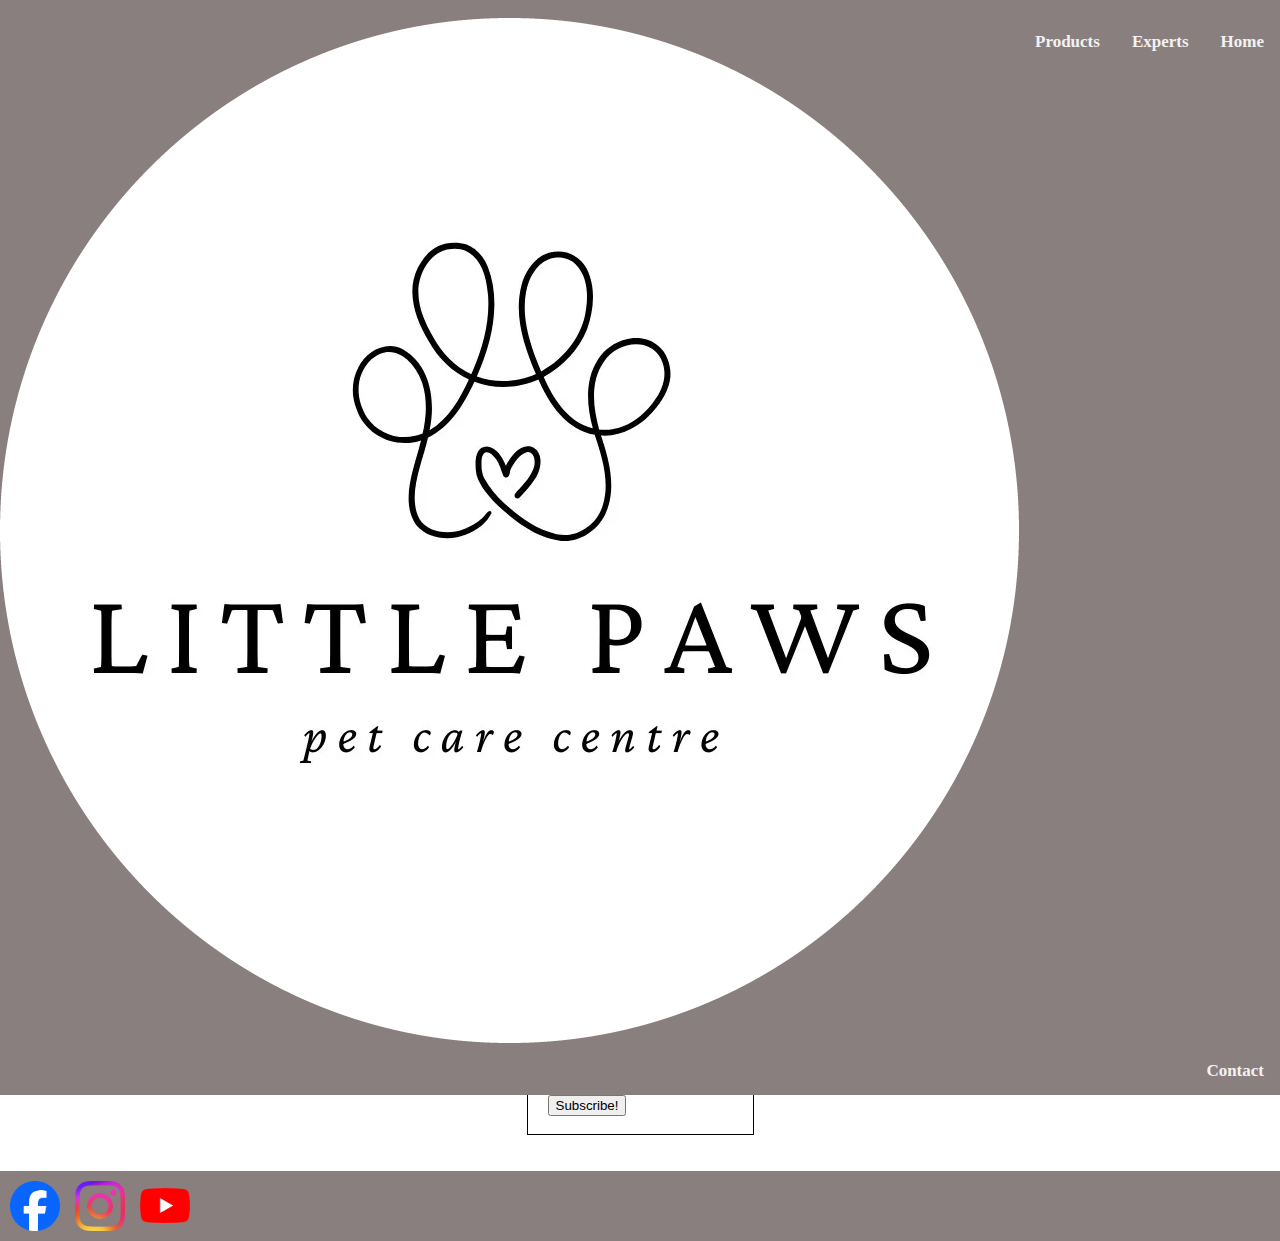
<file: index.html>
<!DOCTYPE html>
<html>

<title>Site</title>
<link rel="stylesheet" href="css/mystyle.css">

<body>
    <header>
        <!-- navbar -->
        <nav class="topnav">
            <br>
            <img src="css/logos/logo.png" alt="Logo" class="logo">
            <a href="index.html">Home</a>
            <a href="html/experts.html">Experts</a>
            <a href="html/products.html">Products</a>
            <a href="html/contact.html">Contact</a>
        </nav>
        <br></br>

        <br>
        <!-- text -->
        <h1 class="welcome">Leave Your Pet in Safe Hands – Expert Animal Care While You’re Away</h1>
    </header>
    <main>
        <h2 style="text-align: center; display: block; width: 50%; margin: 0 50% 0 50%;">
            Going on vacation? Busy with work? Our trusted pet sitters provide top-quality care for your furry (or
            feathery) friend while you're away. Because your pet deserves the best!
        </h2>
        <br><br>
        <div class="HIW">
            <!-- HIW = How It Works  -->
            <h2>How It Works</h2>
            <ul>
                <li><strong> Us About Your Pet: </strong>
                    Let us know what kind of care your pet needs—feeding, walks, playtime, or special medical
                    attention.
                </li>
                <li><strong>Get Matched with a Trusted Sitter: </strong>
                    We connect you with experienced pet sitters who love and understand animals."</li>
                <li><strong>Relax While We Care for Your Pet: </strong>
                    Enjoy your trip knowing your pet is happy, safe, and well cared for. Get updates and photos sent
                    straight
                    to your phone.</li>
            </ul>
        </div>
        <br><br>
        <div class="WCU">
            <!-- WCU = Why Choose Us  -->
            <h2>Why Choose Us?</h2>
            <ul>
                <li><strong>Experienced & Loving Sitters:</strong> Our sitters are carefully vetted, passionate about
                    animals,
                    and trained to handle all kinds of pets.</li>
                <li><strong>Safe & Comfortable Environment:</strong> We provide a stress-free setting, whether it's in
                    your
                    home
                    or ours, ensuring your pet feels secure and loved.</li>
                <li><strong>Regular Updates & Check-ins:</strong> Never feel disconnected from your pet! Receive photos,
                    videos,
                    and updates so you know they’re happy and safe.</li>
                <li><strong>Emergency Support:</strong> We’re prepared for any situation. Our sitters know basic pet
                    first
                    aid
                    and have access to trusted veterinarians if needed.</li>

            </ul>
        </div>
    </main>
    <br><br>
    <!-- contact -->
    <div class="contact">
        <a href="html/avatar1.html">
            <img src="css/avatars/profile1/avatar1.png" alt="Serious Guy" onmouseover="showProfile(event, 'profile1')"
                onmouseleave="hideProfile('profile1')" id="avatar1">
        </a>
        <a href="html/avatar2.html">
            <img src="css/avatars/profile2/avatar1.png" alt="Glasses Nerd" onmouseover="showProfile(event, 'profile2')"
                onmouseleave="hideProfile('profile2')" id="avatar2">
        </a>
        <a href="html/avatar3.html">
            <img src="css/avatars/profile3/avatar1.png" alt="Girl in a jacket"
                onmouseover="showProfile(event, 'profile3')" onmouseleave="hideProfile('profile3')" id="avatar3">
        </a>
        <a href="html/avatar4.html">
            <img src="css/avatars/profile4/avatar1.png" alt="Black Guy" onmouseover="showProfile(event, 'profile4')"
                onmouseleave="hideProfile('profile4')" id="avatar4">
        </a>
        <a href="https://youtu.be/dQw4w9WgXcQ" target="_blank">
            <img src="css/avatars/avatar5.png" alt="Guy Dancing">
        </a>
    </div>

    <br><br>

    <!-- profile boxes at cand you hover over profile -->

    <div id="profile-box1" class="profile-box">
        <h3>Serious Guy</h3>
        <p>5$/Visit</p>
        <p>Experience: 5 years</p>
        <p>Location: Chisinau</p>
        <p>Preferences:</p>
        <p>Cat, Dogs</p>
        <img id="profile-img1" src="css/avatars/profile1/avatar1.png">
    </div>

    <div id="profile-box2" class="profile-box">
        <h3>Glasses Nerd</h3>
        <p>Vet</p>
        <img id="profile-img2" src="css/avatars/profile2/avatar1.png">
    </div>

    <div id="profile-box3" class="profile-box">
        <h3>Girl in a Jacket</h3>
        <p>10$/Visit</p>
        <p>Experience: 2 years</p>
        <p>Location: Chisinau</p>
        <img id="profile-img3" src="css/avatars/profile3/avatar1.png">
    </div>

    <div id="profile-box4" class="profile-box">
        <h3>Black Guy</h3>
        <p>5$/Visit</p>
        <p>Experience: 3 years</p>
        <p>Location: Chisinau</p>
        <p>Preferences:</p>
        <p>Dogs</p>
        <img id="profile-img4" src="css/avatars/profile4/avatar1.png">
    </div>

    <!--  text -->
    <div class="testimonials">
        <h2>What Our Clients Say</h2>
        <ul>
            <li>I was nervous about leaving my dog, but the sitter sent me daily pictures and updates. When I picked him
                up, he was happy and well-cared for! - Emma J., Dog Owner</li>
            <li>My cat is usually very anxious, but he bonded with the sitter immediately. I’ll definitely use this
                service again!" - Mark T., Cat Owner</li>
        </ul>
    </div>
    <br><br>
    <!-- form -->
    <div class="form">
        <h2>Subscribe to news</h2>
        <form action="send_email.php" method="post">
            <label for="email">Your Email:</label>
            <br><br>
            <input type="email" id="email" name="email" required>
            <br><br>
            <button type="submit">Subscribe!</button>
            <br><br>
        </form>
    </div>

    <br><br>

    <!-- footer -->
    <footer>
        <div class="links">
            <a href="https://www.facebook.com" target="_blank">
                <img class="logos" src="css/logos/Facebook_Logo_Primary.png" alt="Facebook">
            </a>
            <a href="https://www.instagram.com" target="_blank">
                <img class="logos" src="css/logos/Instagram_Glyph_Gradient.png" alt="Instagram">
            </a>
            <a href="https://www.youtube.com" target="_blank">
                <img class="logos" src="css/logos/yt_logo_rgb_light.png" alt="YouTube">
            </a>
        </div>
    </footer>
    <script src="./js/profileSlider.js"></script>
</body>

</html>
</file>
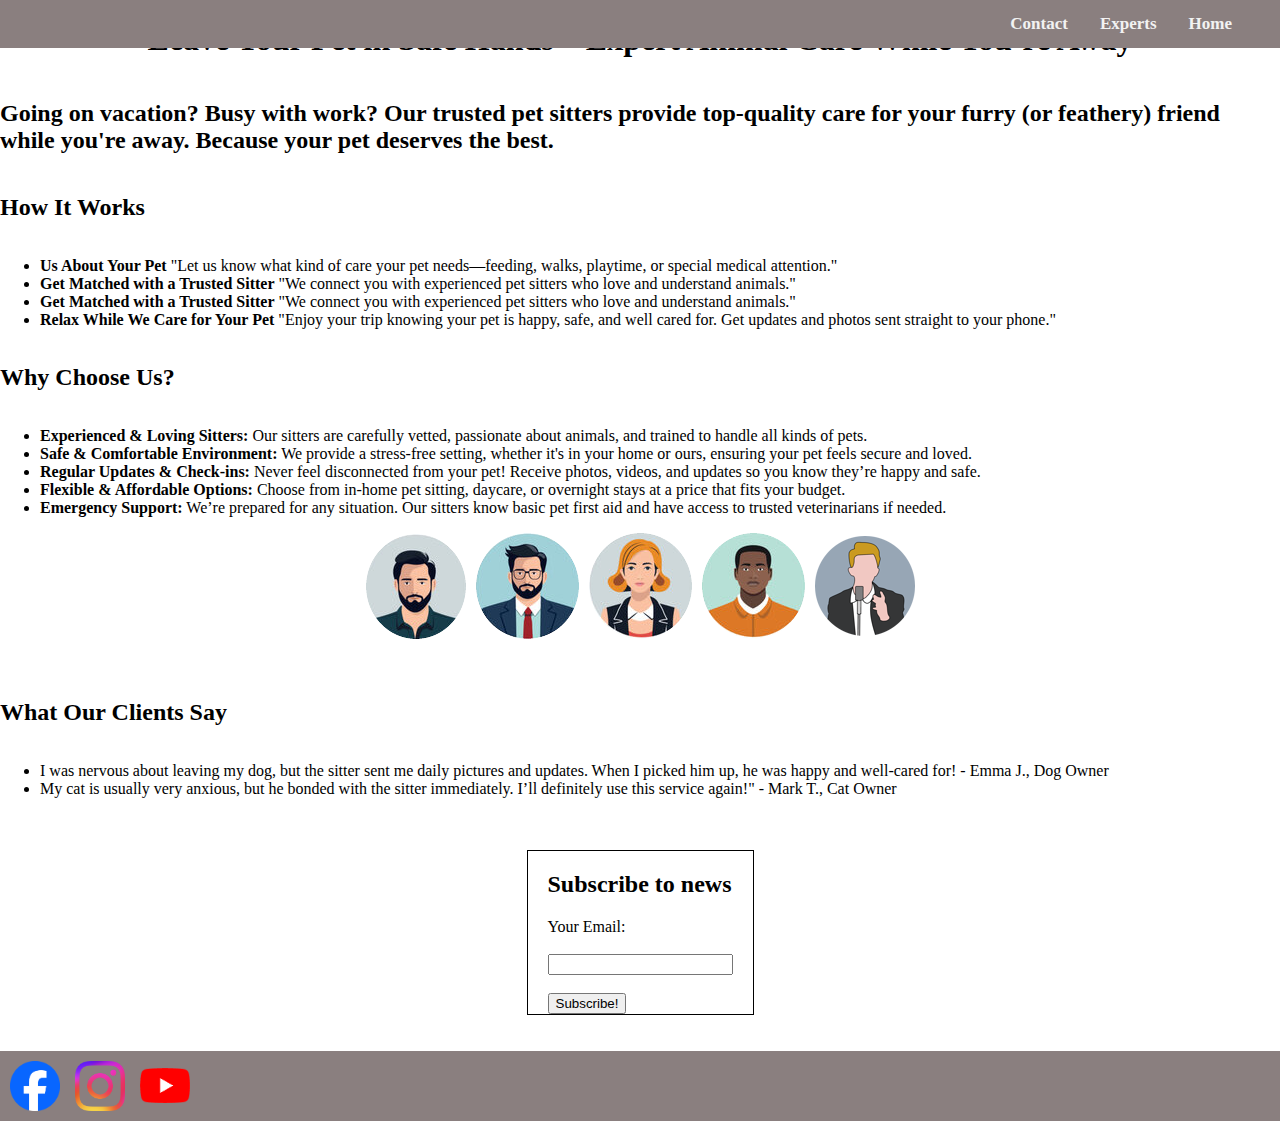
<file: html/index.html>
<!DOCTYPE html>
<html>

<title>Site</title>
<link rel="stylesheet" href="../css/mystyle.css">

<body>
    <!-- navbar -->
    <div class="topnav">
        <a></a>
        <a href="index.html">Home</a>
        <a href="experts.html">Experts</a>
        <a href="contact.html">Contact</a>
    </div>

    <!-- text -->
    <h1 class="welcome">Leave Your Pet in Safe Hands – Expert Animal Care While You’re Away</h1>
    <h2>Going on vacation? Busy with work? Our trusted pet sitters provide top-quality care for your furry (or
        feathery) friend while you're away. Because your pet deserves the best.</h2>
    <h2>How It Works</h2>
    <ul>
        <li><strong> Us About Your Pet</strong>
            "Let us know what kind of care your pet needs—feeding, walks, playtime, or special medical attention."</li>
        <li><strong>Get Matched with a Trusted Sitter</strong>
            "We connect you with experienced pet sitters who love and understand animals."</li>
        <li><strong>Get Matched with a Trusted Sitter</strong>
            "We connect you with experienced pet sitters who love and understand animals."</li>
        <li><strong>Relax While We Care for Your Pet</strong>
            "Enjoy your trip knowing your pet is happy, safe, and well cared for. Get updates and photos sent straight
            to your phone."</li>
    </ul>

    <h2>Why Choose Us?</h2>
    <ul>
        <li><strong>Experienced & Loving Sitters:</strong> Our sitters are carefully vetted, passionate about animals,
            and trained to handle all kinds of pets.</li>
        <li><strong>Safe & Comfortable Environment:</strong> We provide a stress-free setting, whether it's in your home
            or ours, ensuring your pet feels secure and loved.</li>
        <li><strong>Regular Updates & Check-ins:</strong> Never feel disconnected from your pet! Receive photos, videos,
            and updates so you know they’re happy and safe.</li>
        <li><strong>Flexible & Affordable Options:</strong> Choose from in-home pet sitting, daycare, or overnight stays
            at a price that fits your budget.</li>
        <li><strong>Emergency Support:</strong> We’re prepared for any situation. Our sitters know basic pet first aid
            and have access to trusted veterinarians if needed.</li>
    </ul>
    <!-- contact -->
    <div class="contact">
        <a href="avatar1.html"><img src="../css/avatars/avatar1.png" alt="Serious Guy"></a>
        <a href="avatar2.html"><img src="../css/avatars/avatar2.png" alt="Glasses Nerd"></a>
        <a href="avatar3.html"><img src="../css/avatars/avatar3.png" alt="Girl in a jacket"></a>
        <a href="avatar4.html"><img src="../css/avatars/avatar4.png" alt="Black Guy"></a>
        <a href="https://youtu.be/dQw4w9WgXcQ" target="_blank"><img src="../css/avatars/avatar5.png"
                alt="Guy Dancing"></a>
    </div>
    <br><br>

    <!--  text -->
    <h2>What Our Clients Say</h2>
    <ul>
        <li>I was nervous about leaving my dog, but the sitter sent me daily pictures and updates. When I picked him
            up, he was happy and well-cared for! - Emma J., Dog Owner</li>
        <li>My cat is usually very anxious, but he bonded with the sitter immediately. I’ll definitely use this
            service again!" - Mark T., Cat Owner</li>
    </ul>

    <br><br>
    <!-- form -->
    <div class="form">
        <h2>Subscribe to news</h2>
        <form action="send_email.php" method="post">
            <label for="email">Your Email:</label>
            <br><br>
            <input type="email" id="email" name="email" required>
            <br><br>
            <button type="submit">Subscribe!</button>
        </form>
    </div>

    <br><br>

    <!-- footer -->
    <footer>
        <div class="links">
            <a href="https://www.facebook.com" target="_blank">
                <img class="logos" src="../css/logos/Facebook_Logo_Primary.png" alt="Facebook">
            </a>
            <a href="https://www.instagram.com" target="_blank">
                <img class="logos" src="../css/logos/Instagram_Glyph_Gradient.png" alt="Instagram">
            </a>
            <a href="https://www.youtube.com" target="_blank">
                <img class="logos" src="../css/logos/yt_logo_rgb_light.png" alt="YouTube">
            </a>
        </div>
    </footer>

</body>

</html>
</file>
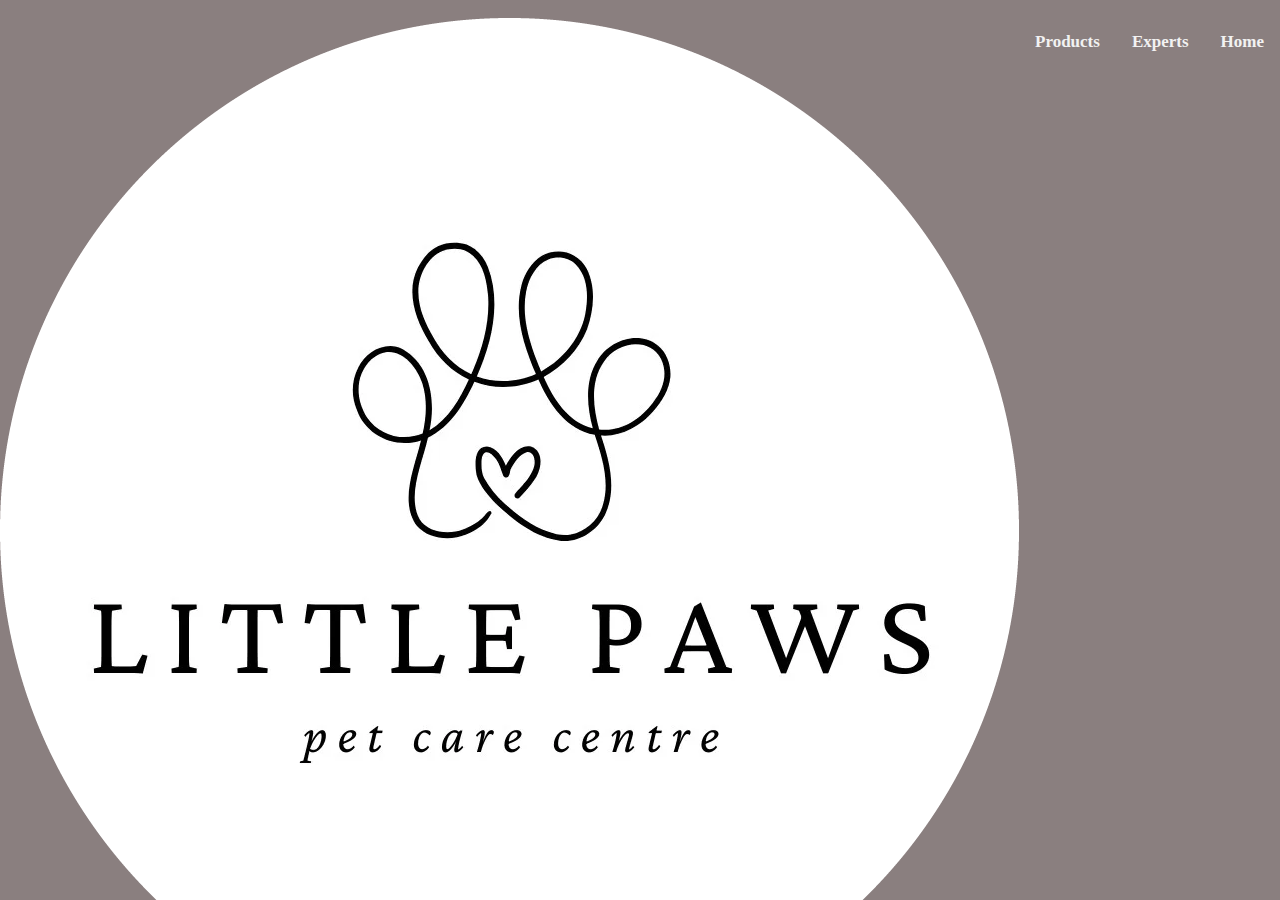
<file: html/avatar1.html>
<!DOCTYPE html>
<html>

<title>Site</title>
<link rel="stylesheet" href="../css/mystyle.css">

<body>
    <nav class="topnav">
        <br>
        <img src="../css/logos/logo.png" alt="Logo" class="logo">
        <a href="../index.html">Home</a>
        <a href="./experts.html">Experts</a>
        <a href="./products.html">Products</a>
        <a href="./contact.html">Contact</a>
    </nav>
    </div>


    <br>
    <!-- footer -->
    <footer>
        <div class="links">
            <a href="https://www.facebook.com" target="_blank">
                <img class="logos" src="../css/logos/Facebook_Logo_Primary.png" alt="Facebook">
            </a>
            <a href="https://www.instagram.com" target="_blank">
                <img class="logos" src="../css/logos/Instagram_Glyph_Gradient.png" alt="Instagram">
            </a>
            <a href="https://www.youtube.com" target="_blank">
                <img class="logos" src="../css/logos/yt_logo_rgb_light.png" alt="YouTube">
            </a>
        </div>
    </footer>
</body>

</html>
</file>
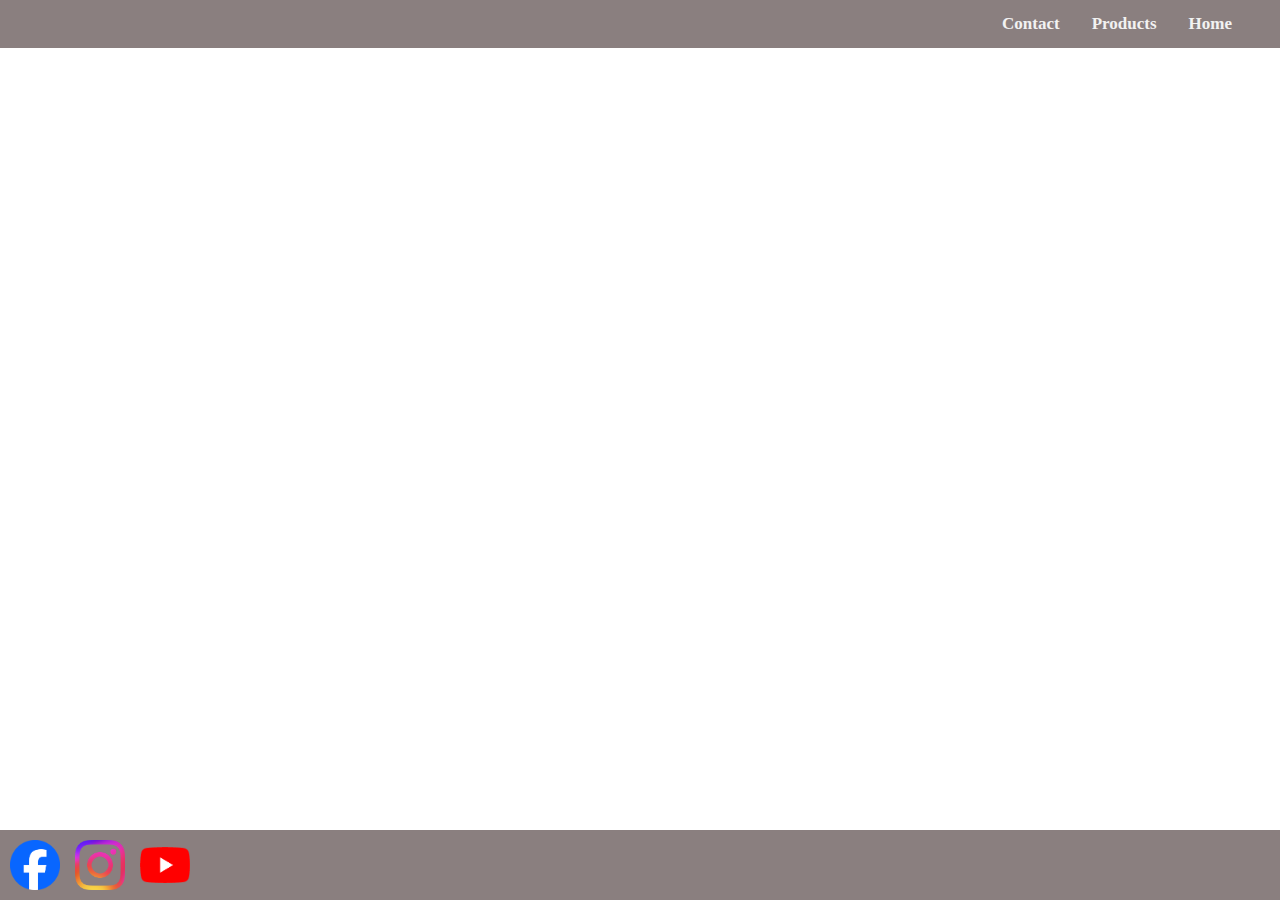
<file: html/avatar2.html>
<!DOCTYPE html>
<html>

<title>Site</title>
<link rel="stylesheet" href="../css/mystyle.css">

<body>
    <div class="topnav">
        <a></a>
        <a href="index.html">Home</a>
        <a href="products.html">Products</a>
        <a href="contact.html">Contact</a>
    </div>


    <!-- footer -->
    <footer>
        <div class="links">
            <a href="https://www.facebook.com" target="_blank">
                <img class="logos" src="../css/logos/Facebook_Logo_Primary.png" alt="Facebook">
            </a>
            <a href="https://www.instagram.com" target="_blank">
                <img class="logos" src="../css/logos/Instagram_Glyph_Gradient.png" alt="Instagram">
            </a>
            <a href="https://www.youtube.com" target="_blank">
                <img class="logos" src="../css/logos/yt_logo_rgb_light.png" alt="YouTube">
            </a>
        </div>
    </footer>
</body>

</html>
</file>
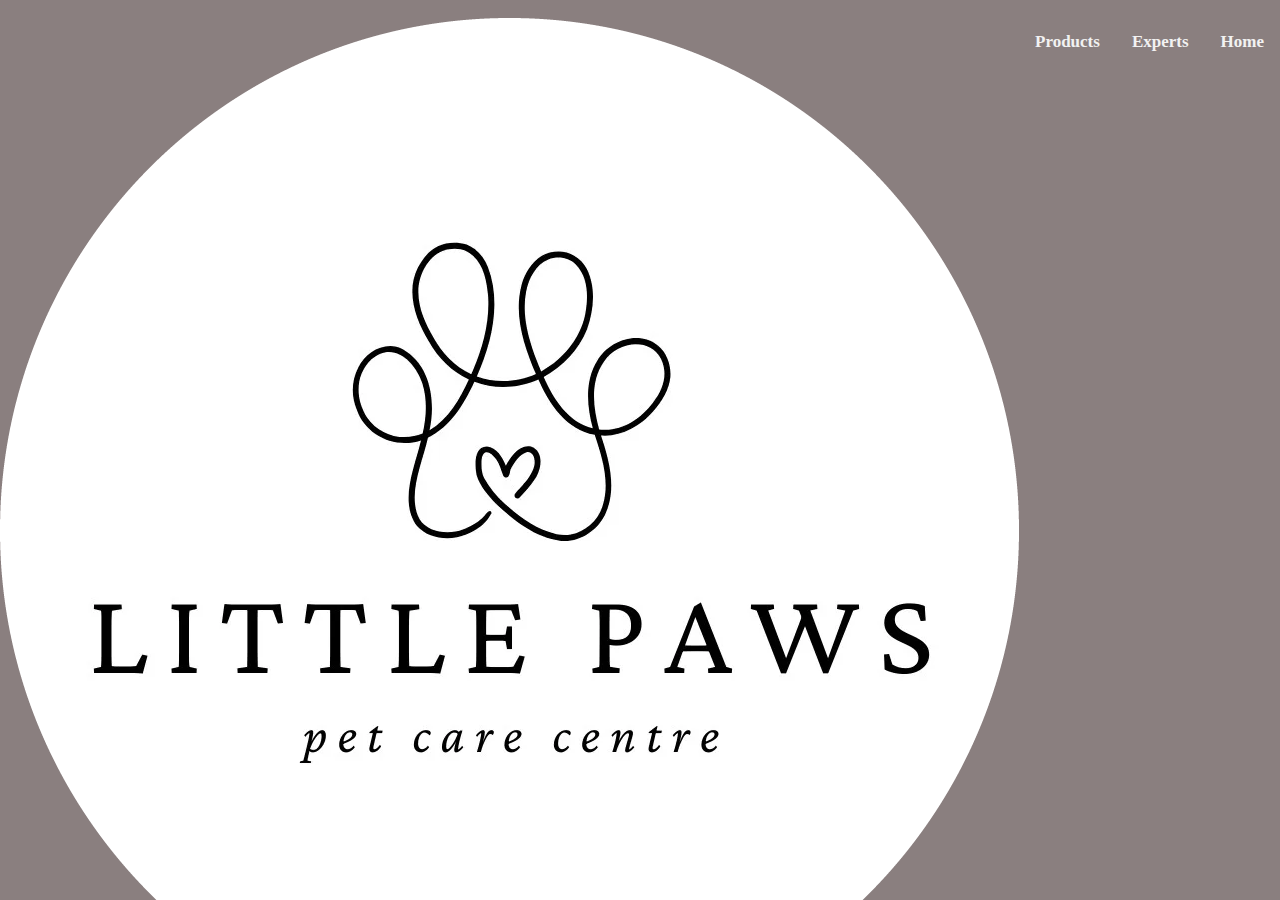
<file: html/avatar3.html>
<!DOCTYPE html>
<html>

<title>Site</title>
<link rel="stylesheet" href="../css/mystyle.css">

<body>
    <nav class="topnav">
        <br>
        <img src="../css/logos/logo.png" alt="Logo" class="logo">
        <a href="../index.html">Home</a>
        <a href="./experts.html">Experts</a>
        <a href="./products.html">Products</a>
        <a href="./contact.html">Contact</a>
    </nav>
    </div>

    <!-- footer -->
    <footer>
        <div class="links">
            <a href="https://www.facebook.com" target="_blank">
                <img class="logos" src="../css/logos/Facebook_Logo_Primary.png" alt="Facebook">
            </a>
            <a href="https://www.instagram.com" target="_blank">
                <img class="logos" src="../css/logos/Instagram_Glyph_Gradient.png" alt="Instagram">
            </a>
            <a href="https://www.youtube.com" target="_blank">
                <img class="logos" src="../css/logos/yt_logo_rgb_light.png" alt="YouTube">
            </a>
        </div>
    </footer>
</body>

</html>
</file>
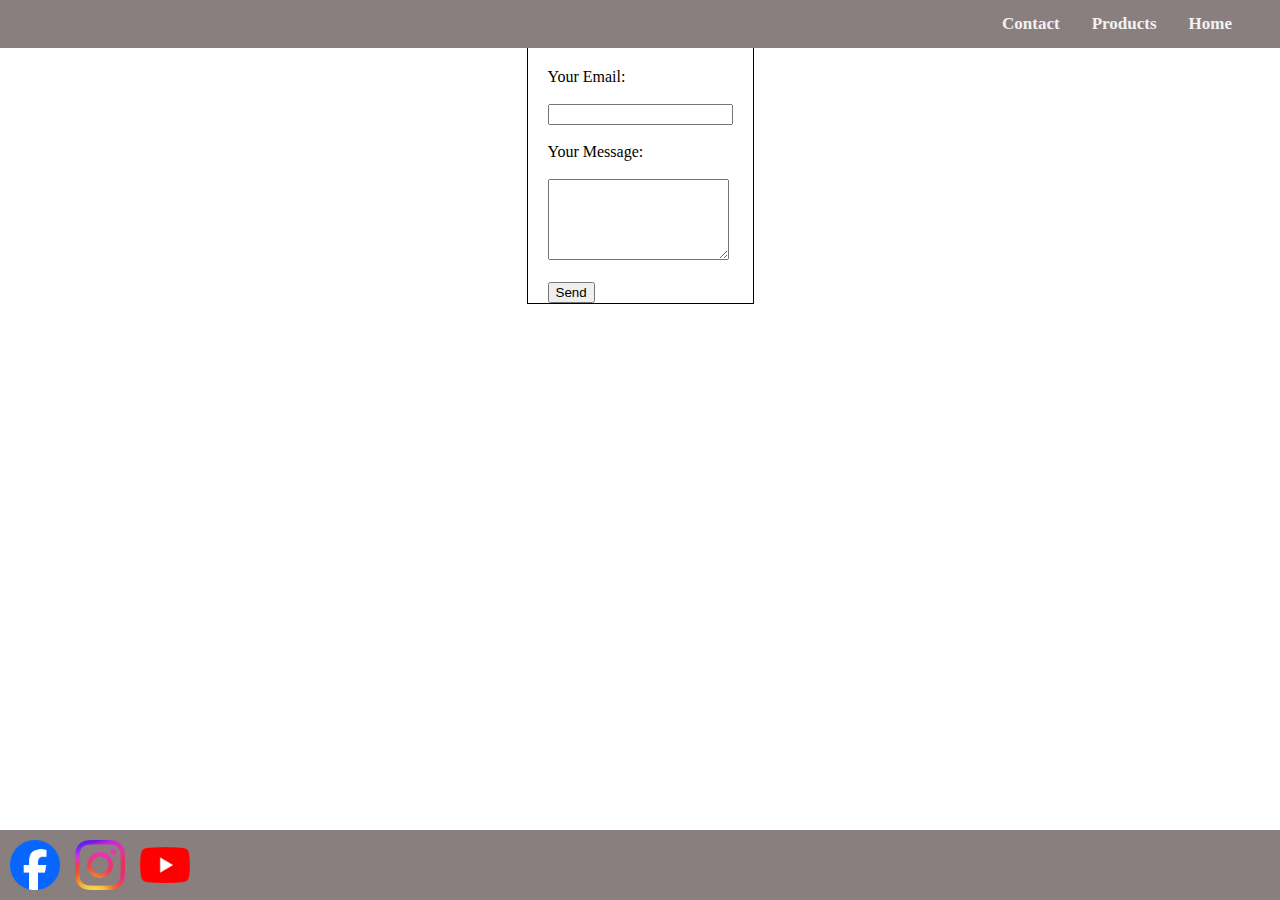
<file: html/contact.html>
<!DOCTYPE html>
<html>

<title>Site</title>
<link rel="stylesheet" href="../css/mystyle.css">

<body>
    <div class="topnav">
        <a></a>
        <a href="index.html">Home</a>
        <a href="products.html">Products</a>
        <a href="contact.html">Contact</a>
    </div>

    <!-- form -->
    <div class="form">
        <h2>Send an Email</h2>
        <form action="send_email.php" method="post">
            <label for="email">Your Email:</label>
            <br><br>
            <input type="email" id="email" name="email" required>
            <br><br>
            <label for="message">Your Message:</label>
            <br><br>
            <textarea id="message" name="message" rows="5" required></textarea>
            <br><br>
            <button type="submit">Send</button>
        </form>
    </div>

    <footer>
        <div class="links">
            <a href="https://www.facebook.com" target="_blank">
                <img class="logos" src="../css/logos/Facebook_Logo_Primary.png" alt="Facebook">
            </a>
            <a href="https://www.instagram.com" target="_blank">
                <img class="logos" src="../css/logos/Instagram_Glyph_Gradient.png" alt="Instagram">
            </a>
            <a href="https://www.youtube.com" target="_blank">
                <img class="logos" src="../css/logos/yt_logo_rgb_light.png" alt="YouTube">
            </a>
        </div>
    </footer>
</body>

</html>
</file>
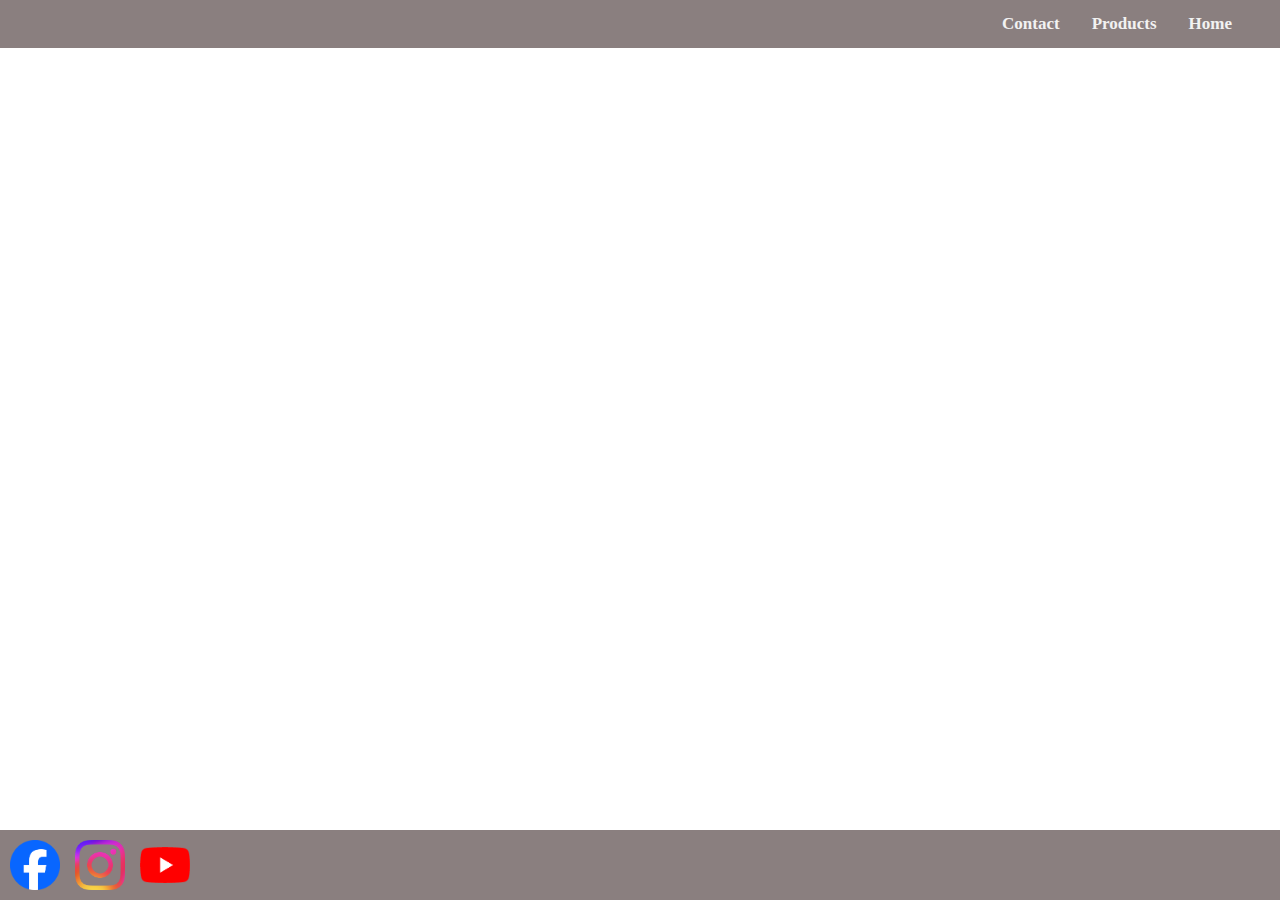
<file: html/experts.html>
<!DOCTYPE html>
<html>

<title>Site</title>
<link rel="stylesheet" href="../css/mystyle.css">

<body>
    <div class="topnav">
        <a></a>
        <a href="index.html">Home</a>
        <a href="products.html">Products</a>
        <a href="contact.html">Contact</a>
    </div>

    <footer>
        <div class="links">
            <a href="https://www.facebook.com" target="_blank">
                <img class="logos" src="../css/logos/Facebook_Logo_Primary.png" alt="Facebook">
            </a>
            <a href="https://www.instagram.com" target="_blank">
                <img class="logos" src="../css/logos/Instagram_Glyph_Gradient.png" alt="Instagram">
            </a>
            <a href="https://www.youtube.com" target="_blank">
                <img class="logos" src="../css/logos/yt_logo_rgb_light.png" alt="YouTube">
            </a>
        </div>
    </footer>
</body>

</html>
</file>
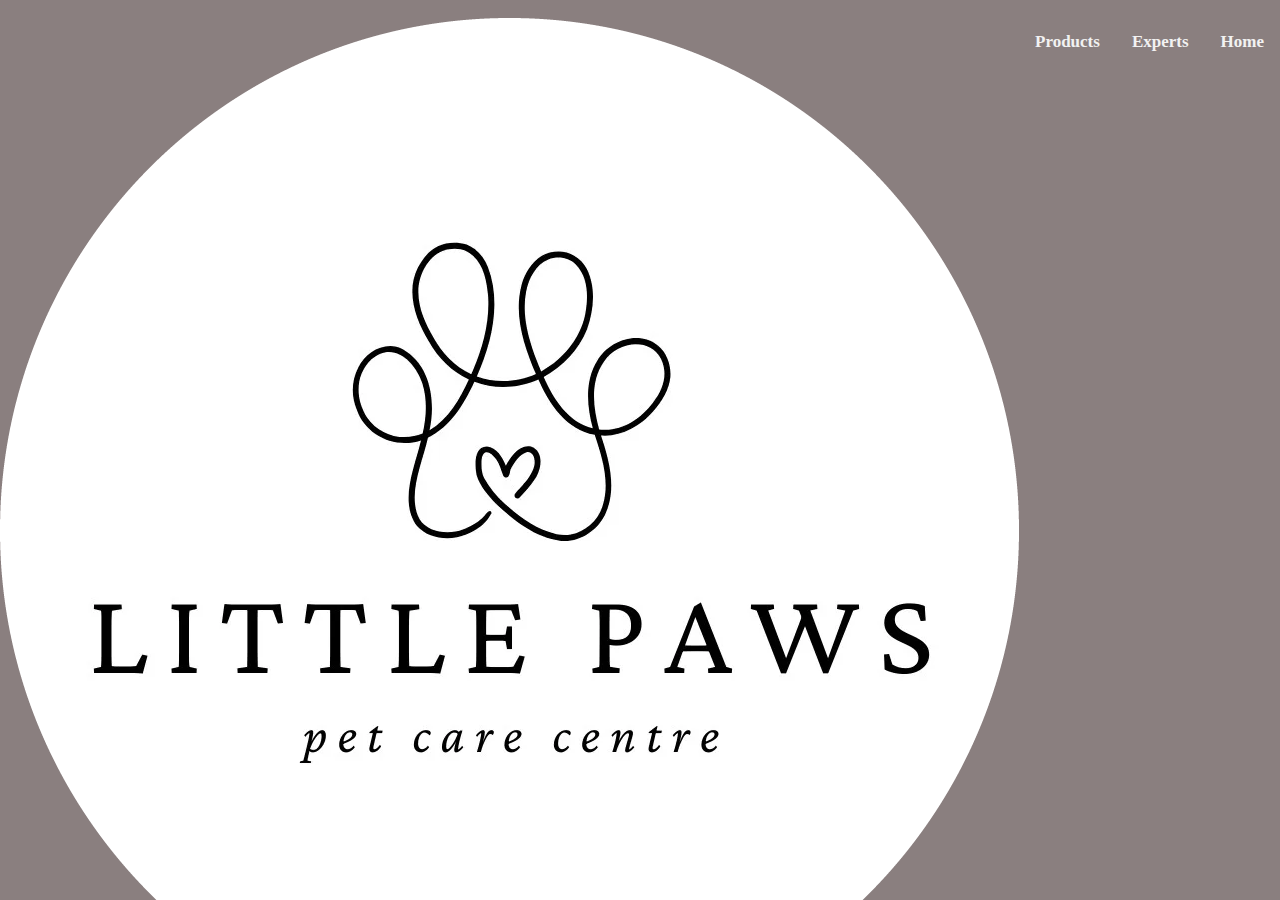
<file: html/products.html>
<!DOCTYPE html>
<html>

<title>Site</title>
<link rel="stylesheet" href="../css/mystyle.css">

<body>
    <nav class="topnav">
        <br>
        <img src="../css/logos/logo.png" alt="Logo" class="logo">
        <a href="../index.html">Home</a>
        <a href="./experts.html">Experts</a>
        <a href="./products.html">Products</a>
        <a href="./contact.html">Contact</a>
    </nav>
    <br>
    </div>

    <footer>
        <div class="links">
            <a href="https://www.facebook.com" target="_blank">
                <img class="logos" src="../css/logos/Facebook_Logo_Primary.png" alt="Facebook">
            </a>
            <a href="https://www.instagram.com" target="_blank">
                <img class="logos" src="../css/logos/Instagram_Glyph_Gradient.png" alt="Instagram">
            </a>
            <a href="https://www.youtube.com" target="_blank">
                <img class="logos" src="../css/logos/yt_logo_rgb_light.png" alt="YouTube">
            </a>
        </div>
    </footer>
</body>

</html>
</file>
<file: css/mystyle.css>
.topnav {
    background-color: #8a7f7f;
    overflow: hidden;
    position: fixed;
    width: 100%;
}

.topnav a {
    float: right;
    color: #f2f2f2;
    text-align: center;
    padding: 14px 16px;
    text-decoration: none;
    font-size: 17px;
    font-weight: bold;
}

.welcome {
    float: center;
    color: #000000;
    text-align: center;
    text-decoration: none;
    font-size: 32px;
    font-weight: bold;
}

p {
    padding-left: 15%;
    padding-right: 15%;
    text-align: center;
    font-size: 20px;

}

div.contact {
    background-color: #ffffff;
    display: flex;
    justify-content: center;
    align-items: center;
    width: fit-content;
    margin: 0 auto;
    gap: 10px;
}

div.contact a {
    display: inline-block;
    color: white;
    border-radius: 2px;

    text-decoration: none;
}

div.contact a:hover {
    background-color: #9b9494;
    white-space: nowrap;
}

.form {
    margin: 0 auto;
    border: 1px solid black;
    justify-content: center;
    padding-left: 20px;
    padding-right: 20px;
    width: fit-content;
}

body {
    min-height: 100vh;
    display: flex;
    flex-direction: column;
    margin: 0;
}

footer {
    background-color: #8a7f7f;
    color: white;
    margin-top: auto;
    padding: 10px;
    width: 100%;
}

.links {
    display: flex;
    align-items: center;
    gap: 15px;
}

.logos {
    width: 50px;
    height: auto;
    max-width: 100%;
    display: block;
    transition: transform 0.3s ease-in-out;
}

.logos:hover {
    transform: scale(1.1);
}

@media (max-width: 768px) {
    .logos {
        width: 40px;
    }
}

@media (max-width: 480px) {
    .logos {
        width: 30px;
    }
}

.contact a:hover {
    transform: scale(1.1);
}

main {
    display: flex;
    flex-direction: column;
    align-items: center;
}

.WCU {
    font-family: "Times New Roman", Times, serif;
    display: flex;
    flex-direction: column;
    align-items: center;
    height: 130px;
    background-color: #f2b6f7;
    border-radius: 30px 45px 30px;

}

.HIW {
    font-family: "Times New Roman", Times, serif;
    display: flex;
    flex-direction: column;
    align-items: center;
    height: 130px;
    background-color: #c1e8bb;
    border-radius: 30px 45px 30px;
}

.WCU ul,
.HIW ul {
    align-items: center;
    list-style-type: none;
    padding-left: 10px;
    margin: 0;
}

header {
    background-color: #ffffff;
    color: rgb(0, 0, 0);
    padding: 0px;
    width: 100%;
}

.HIW h2 {
    text-align: center;
    display: block;
    width: 50%;
    margin: 0 40% 0 50%;
}

.WCU h2 {
    text-align: center;
    display: block;
    width: 50%;
    margin: 0 40% 5px 0;
}

.testimonials {
    display: flex;
    flex-direction: column;
    align-items: center;

}

.testimonials ul {
    list-style-type: none;
    padding: 15px;
    margin: 0 30% 0 30%;
    background-color: #6e7a83;
    border-radius: 30px 45px 30px;
}

.profile-box {
    position: absolute;
    width: 250px;
    background: white;
    border: 1px solid #ccc;
    padding: 10px;
    box-shadow: 0px 4px 6px rgba(0, 0, 0, 0.2);
    display: none;
}
</file>
